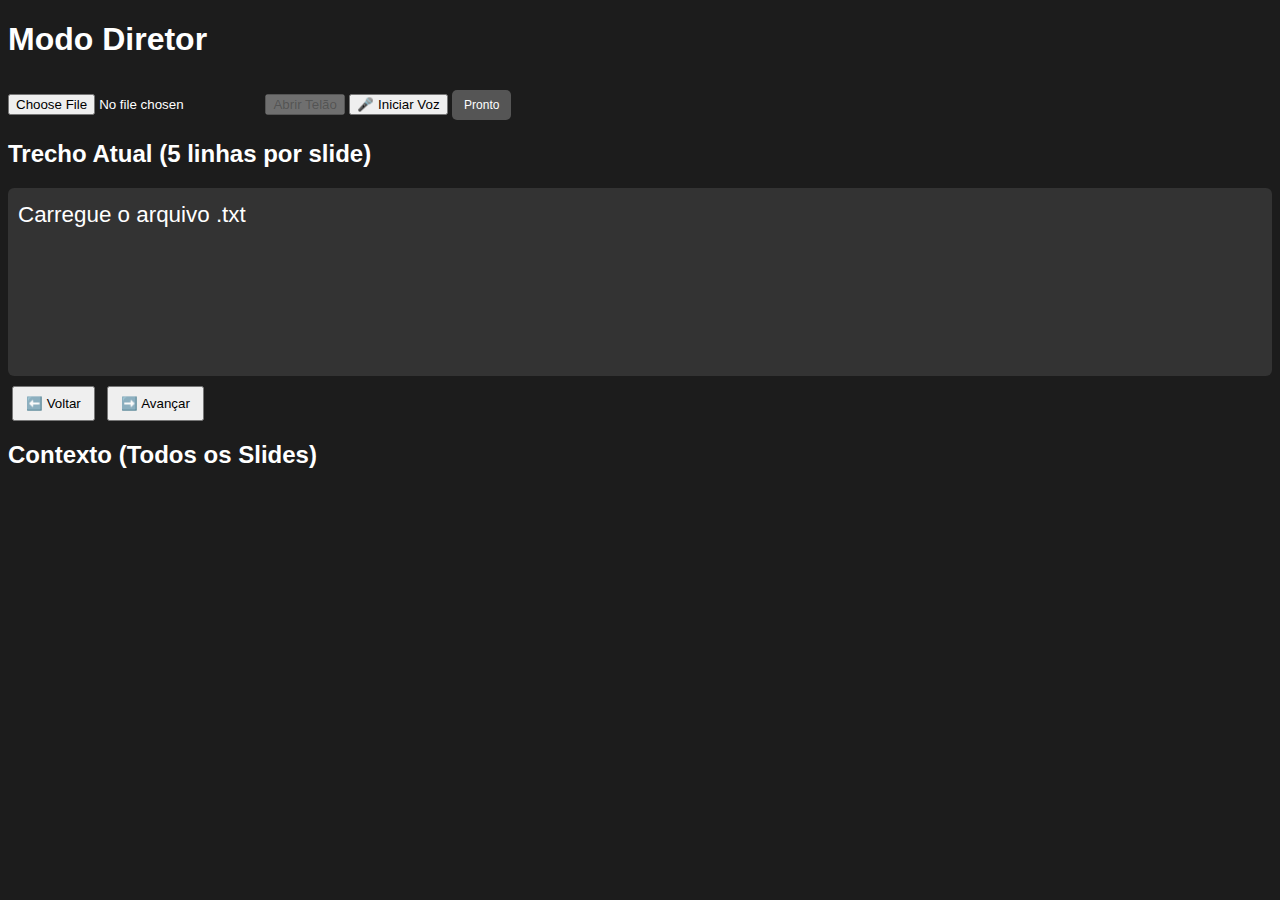
<file: index.html>
<!DOCTYPE html>
<html lang="pt-BR">
<head>
  <meta charset="UTF-8" />
  <title>Modo Diretor - Telão Interativo</title>
  <style>
    body { background-color: #1c1c1c; color: white; font-family: sans-serif; }
    .miniatura {
      border: 1px solid #555; padding: 6px; margin: 4px; cursor: pointer;
      border-radius: 6px; background: #2a2a2a; color: #f1f1f1;
      max-width: 300px; min-width: 220px; word-wrap: break-word;
      white-space: pre-line; font-size: 1em; display: block;
    }
    .miniatura:hover { background-color: #444; }
    .miniatura.atual { background-color: orange; font-weight: bold; color: white; }
    #miniaturas { display: flex; flex-wrap: wrap; gap: 4px; }
    .botoes button { margin: 0 4px; padding: 8px 12px; }
    #trechoAtual {
      font-size: 1.4em; background: #333; padding: 10px; border-radius: 6px;
      margin-bottom: 10px; white-space: pre-line; word-break: break-word;
      min-height: 7.5em; line-height: 1.5em;
    }
    #voiceIndicator {
      margin-top: 10px; padding: 8px 12px; background: #555; border-radius: 5px;
      font-size: 12px; display: inline-block;
    }
    #voiceIndicator.listening { background: #ff9800; animation: pulse 1s infinite; }
    @keyframes pulse { 0%,100%{opacity:1;} 50%{opacity:0.7;} }
  </style>
</head>
<body>
  <div id="painel">
    <header>
      <h1>Modo Diretor</h1>
      <input type="file" id="fileInput" accept=".txt" />
      <button id="abrirPopUp" disabled>Abrir Telão</button>
      <button id="voiceBtn" data-active="false">🎤 Iniciar Voz</button>
      <span id="voiceIndicator">Pronto</span>
    </header>

    <section id="trechoAtualContainer">
      <h2>Trecho Atual (5 linhas por slide)</h2>
      <div id="trechoAtual">Carregue o arquivo .txt</div>
      <div class="botoes">
        <button id="voltarBtn">⬅️ Voltar</button>
        <button id="avancarBtn">➡️ Avançar</button>
      </div>
    </section>

    <section id="proximosContainer">
      <h2>Contexto (Todos os Slides)</h2>
      <div id="miniaturas"></div>
    </section>
  </div>

  <script>
    let trechos = [];
    let currentGroupIndex = 0;
    const groupSize = 5;
    let popupWindow = null;
    let recognition = null;

    const fileInput = document.getElementById("fileInput");
    const abrirPopUpBtn = document.getElementById("abrirPopUp");
    const trechoAtual = document.getElementById("trechoAtual");
    const miniaturas = document.getElementById("miniaturas");
    const avancarBtn = document.getElementById("avancarBtn");
    const voltarBtn = document.getElementById("voltarBtn");
    const voiceBtn = document.getElementById("voiceBtn");
    const voiceIndicator = document.getElementById("voiceIndicator");

    // === Carregar TXT ===
    fileInput.addEventListener("change", function (event) {
      const file = event.target.files[0];
      if (!file) return;
      const reader = new FileReader();
      reader.onload = function (e) {
        const textoLimpo = e.target.result.replace(/\r\n/g, "\n");
        trechos = textoLimpo.split("\n").map(l => l.trim()).filter(l => l.length > 0);
        abrirPopUpBtn.disabled = false;
        currentGroupIndex = 0;
        atualizarTela();
        initVoiceRecognition();
        console.log('✓ Arquivo carregado: ' + trechos.length + ' linhas');
      };
      reader.onerror = () => alert("Erro ao ler arquivo TXT");
      reader.readAsText(file, "UTF-8");
    });

    // === Abrir Telão ===
    abrirPopUpBtn.onclick = () => {
      popupWindow = window.open("", "Telão", "width=800,height=600");
      if (!popupWindow) {
        alert("Pop-up bloqueado. Permita abrir janelas para usar o Telão.");
        return;
      }
      const doc = popupWindow.document;
      doc.head.innerHTML = `
        <title>Telão</title>
        <style>
          body { margin:0; background:black; color:white; font-size:2.5em;
                 display:flex; justify-content:center; align-items:center;
                 text-align:center; padding:20px; white-space:pre-line; height:100vh; }
          #texto { max-width:90vw; max-height:90vh; }
        </style>`;
      doc.body.innerHTML = `<p id="texto"></p>`;
      atualizarTelao();
    };

    function getCurrentGroup() {
      const start = currentGroupIndex * groupSize;
      return trechos.slice(start, start + groupSize);
    }

    function atualizarTela() {
      const grupo = getCurrentGroup();
      trechoAtual.innerText = grupo.join('\n') || "";
      atualizarTelao();
      atualizarMiniaturas();
    }

    function atualizarTelao() {
      if (popupWindow && !popupWindow.closed) {
        const p = popupWindow.document.getElementById("texto");
        if (p) p.innerText = getCurrentGroup().join('\n') || "";
      }
    }

    function atualizarMiniaturas() {
      miniaturas.innerHTML = "";
      const totalGroups = Math.ceil(trechos.length / groupSize);
      for (let i = 0; i < totalGroups; i++) {
        const div = document.createElement("div");
        div.className = "miniatura";
        if (i === currentGroupIndex) div.classList.add("atual");
        div.innerText = trechos.slice(i * groupSize, i * groupSize + groupSize).join('\n');
        div.onclick = () => { currentGroupIndex = i; atualizarTela(); };
        miniaturas.appendChild(div);
      }
    }

    function avancar() {
      const totalGroups = Math.ceil(trechos.length / groupSize);
      if (currentGroupIndex < totalGroups - 1) { currentGroupIndex++; atualizarTela(); }
    }
    function voltar() {
      if (currentGroupIndex > 0) { currentGroupIndex--; atualizarTela(); }
    }
    avancarBtn.onclick = avancar;
    voltarBtn.onclick = voltar;

    // === Reconhecimento de Voz ===
    function initVoiceRecognition() {
      const SpeechRecognition = window.SpeechRecognition || window.webkitSpeechRecognition;
      if (!SpeechRecognition) {
        voiceIndicator.textContent = "Voz não suportada";
        voiceBtn.disabled = true;
        return;
      }
      recognition = new SpeechRecognition();
      recognition.continuous = true;
      recognition.interimResults = true;
      recognition.lang = "pt-BR";

      recognition.onstart = () => {
        voiceIndicator.textContent = "Escutando...";
        voiceIndicator.classList.add("listening");
      };

      recognition.onresult = (event) => {
        let transcript = "";
        for (let i = event.resultIndex; i < event.results.length; i++) {
          transcript += event.results[i][0].transcript + " ";
        }
        transcript = transcript.toLowerCase().trim();
        voiceIndicator.textContent = "Ouvindo: " + transcript;
        // Processar mesmo antes de ser final para resposta mais rápida
        if (event.results[event.results.length - 1].isFinal) {
          processVoiceCommand(transcript);
        } else if (transcript.length > 3) {
          // Verificar também em resultados intermediários para resposta mais rápida
          // Mas apenas se tiver pelo menos 4 palavras
          const words = transcript.trim().split(/\s+/).length;
          if (words >= 4) {
            processVoiceCommandFast(transcript);
          }
        }
      };

      recognition.onerror = (e) => {
        voiceIndicator.textContent = "Erro: " + e.error;
      };

      recognition.onend = () => {
        voiceIndicator.classList.remove("listening");
        if (voiceBtn.dataset.active === "true") {
          setTimeout(() => recognition.start(), 50);
        }
      };
    }

    // === Processar Comando de Voz (Rápido) ===
    function processVoiceCommandFast(transcript) {
      if (trechos.length === 0) return;
      
      const grupoAtual = getCurrentGroup();
      const textoAtual = grupoAtual.join(' ').toLowerCase();
      const ultimasPalavras = getLastNWords(textoAtual, 4);
      
      if (ultimasPalavras && matchWordsStrict(transcript, ultimasPalavras)) {
        console.log('✓ Avançando RÁPIDO por últimas 4 palavras');
        voiceIndicator.textContent = '✓ Avançando... (' + ultimasPalavras + ')';
        recognition.stop();
        avancar();
        return;
      }
      
      const totalGroups = Math.ceil(trechos.length / groupSize);
      if (currentGroupIndex < totalGroups - 1) {
        const proximoGrupo = trechos.slice((currentGroupIndex + 1) * groupSize, (currentGroupIndex + 1) * groupSize + groupSize);
        const textoProximo = proximoGrupo.join(' ').toLowerCase();
        const primeirasProximas = getFirstNWords(textoProximo, 4);
        
        if (primeirasProximas && matchWordsStrict(transcript, primeirasProximas)) {
          console.log('✓ Avançando RÁPIDO por primeiras 4 do próximo');
          voiceIndicator.textContent = '✓ Avançando... (' + primeirasProximas + ')';
          recognition.stop();
          avancar();
          return;
        }
      }
    }

    // === Processar Comando de Voz ===
    function processVoiceCommand(transcript) {
      if (trechos.length === 0) return;
      
      // Obter o grupo atual
      const grupoAtual = getCurrentGroup();
      const textoAtual = grupoAtual.join(' ').toLowerCase();
      
      // Obter as últimas 4 palavras do grupo atual
      const ultimasPalavras = getLastNWords(textoAtual, 4);
      console.log('Falado:', transcript);
      console.log('Últimas 4 palavras:', ultimasPalavras);
      
      // Verificar se as últimas 4 palavras foram faladas
      if (ultimasPalavras && matchWords(transcript, ultimasPalavras)) {
        console.log('✓ Avançando por últimas 4 palavras');
        voiceIndicator.textContent = '✓ Avançando... (' + ultimasPalavras + ')';
        avancar();
        return;
      }
      
      // Verificar as primeiras 4 palavras do próximo grupo
      const totalGroups = Math.ceil(trechos.length / groupSize);
      if (currentGroupIndex < totalGroups - 1) {
        const proximoGrupo = trechos.slice((currentGroupIndex + 1) * groupSize, (currentGroupIndex + 1) * groupSize + groupSize);
        const textoProximo = proximoGrupo.join(' ').toLowerCase();
        const primeirasProximas = getFirstNWords(textoProximo, 4);
        console.log('Primeiras 4 do próximo:', primeirasProximas);
        
        if (primeirasProximas && matchWords(transcript, primeirasProximas)) {
          console.log('✓ Avançando por primeiras 4 do próximo');
          voiceIndicator.textContent = '✓ Avançando... (' + primeirasProximas + ')';
          avancar();
          return;
        }
      }
    }
    
    function getLastNWords(text, n) {
      const words = text.trim().split(/\s+/).filter(w => w.length > 0);
      return words.slice(-n).join(' ');
    }
    
    function getFirstNWords(text, n) {
      const words = text.trim().split(/\s+/).filter(w => w.length > 0);
      return words.slice(0, n).join(' ');
    }
    
    function matchWords(transcript, target) {
      // Remover pontuação
      const cleanTranscript = transcript.replace(/[.,!?;:\-]/g, '').trim();
      const cleanTarget = target.replace(/[.,!?;:\-]/g, '').trim();
      
      // Verificação exata
      if (cleanTranscript.includes(cleanTarget)) {
        return true;
      }
      
      // Verificação parcial (pelo menos 3 das 4 palavras)
      const tWords = cleanTranscript.split(/\s+/);
      const targetWords = cleanTarget.split(/\s+/);
      
      let matches = 0;
      for (let i = 0; i < targetWords.length; i++) {
        for (let j = 0; j < tWords.length; j++) {
          if (tWords[j].includes(targetWords[i]) || targetWords[i].includes(tWords[j])) {
            matches++;
            break;
          }
        }
      }
      
      return matches >= 3;
    }
    
    function matchWordsStrict(transcript, target) {
      // Versao mais rigorosa para resultados intermediarios
      // Requer 4 das 4 palavras ou correspondencia exata
      const cleanTranscript = transcript.replace(/[.,!?;:\-]/g, '').trim();
      const cleanTarget = target.replace(/[.,!?;:\-]/g, '').trim();
      
      // Verificacao exata
      if (cleanTranscript.includes(cleanTarget)) {
        return true;
      }
      
      // Verificacao rigorosa (todas as 4 palavras)
      const tWords = cleanTranscript.split(/\s+/);
      const targetWords = cleanTarget.split(/\s+/);
      
      let matches = 0;
      for (let i = 0; i < targetWords.length; i++) {
        for (let j = 0; j < tWords.length; j++) {
          if (tWords[j].includes(targetWords[i]) || targetWords[i].includes(tWords[j])) {
            matches++;
            break;
          }
        }
      }
      
      // Requer todas as 4 palavras para resultados intermediarios
      return matches === 4;
    }

    voiceBtn.onclick = () => {
      if (!recognition) initVoiceRecognition();
      if (voiceBtn.dataset.active === "true") {
        recognition.stop();
        voiceBtn.dataset.active = "false";
        voiceBtn.textContent = "🎤 Iniciar Voz";
        voiceIndicator.textContent = "Microfone desligado";
      } else {
        recognition.start();
        voiceBtn.dataset.active = "true";
        voiceBtn.textContent = "🎤 Parar Voz";
        voiceIndicator.textContent = "Escutando...";
      }
    };

    // Navegação por teclado
    document.addEventListener('keydown', (e) => {
      if (trechos.length === 0) return;
      if (e.key === 'ArrowRight' || e.key === ' ') { e.preventDefault(); avancar(); }
      if (e.key === 'ArrowLeft') { e.preventDefault(); voltar(); }
    });

    console.log('✓ Voice Presentation App iniciado');
  </script>
</body>
</html>
</file>
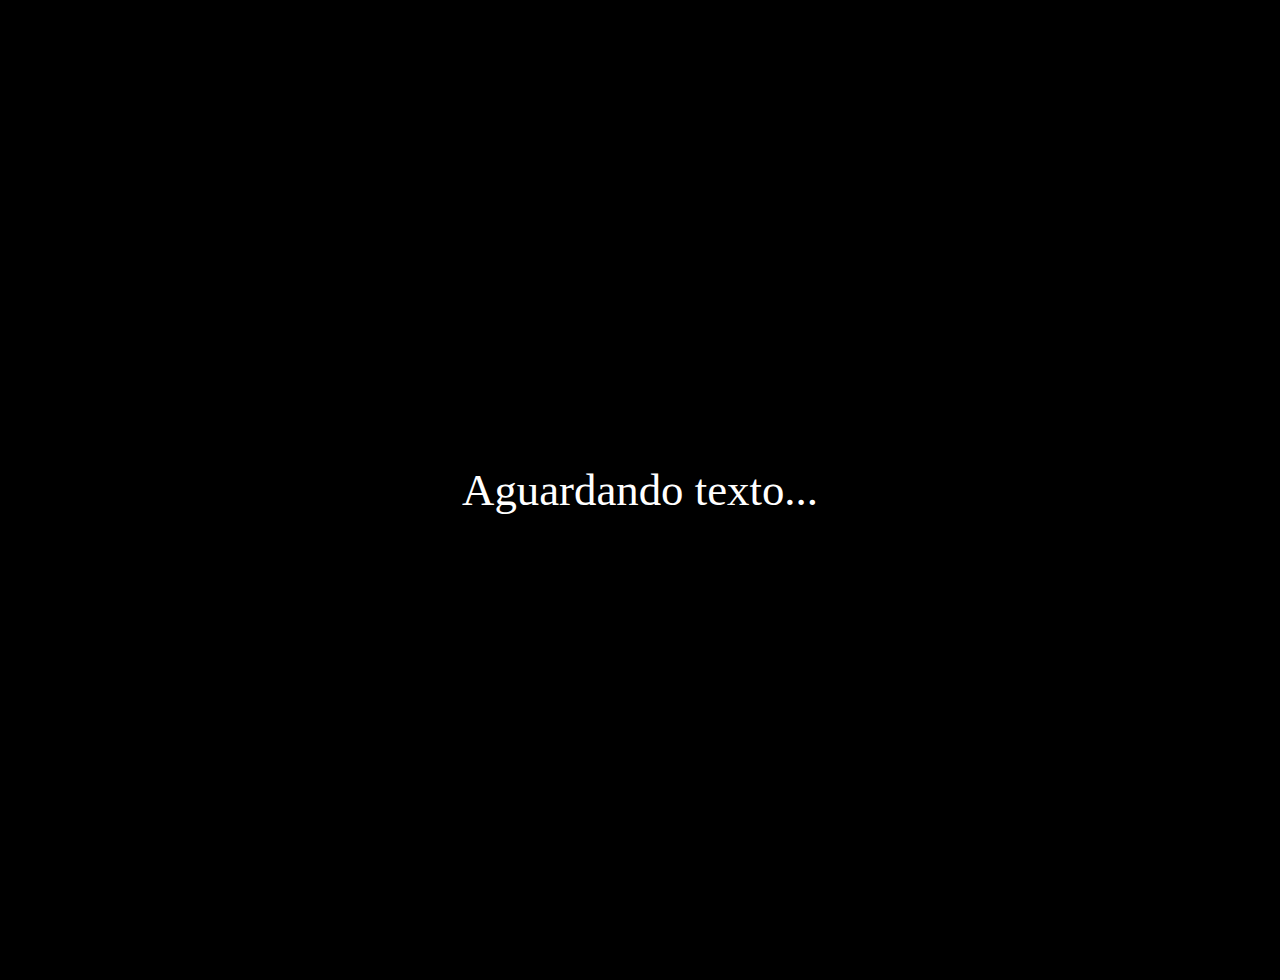
<file: telao.html>
<!DOCTYPE html>
<html lang="pt-BR">
<head>
  <meta charset="UTF-8">
  <title>Telão</title>
  <style>
    body {
      margin: 0;
      background: black;
      color: white;
      display: flex;
      justify-content: center;
      align-items: center;
      height: 100vh;
      font-family: "Georgia", serif;
      text-align: center;
      padding: 40px;
    }
    #texto {
      font-size: 3.5vw; /* fonte maior */
      line-height: 1.3;
      max-width: 90%;
      white-space: pre-line;
    }
  </style>
</head>
<body>
  <div id="texto">Aguardando texto...</div>

  <script>
    const channel = new BroadcastChannel("diretor");
    const textoDiv = document.getElementById("texto");

    // Função para dividir texto em blocos de até 5 linhas
    function formatarTexto(texto) {
      const palavras = texto.split(" ");
      let linhas = [];
      let linhaAtual = "";

      palavras.forEach(p => {
        const teste = linhaAtual + " " + p;
        // cria um span temporário para medir a largura
        const span = document.createElement("span");
        span.style.visibility = "hidden";
        span.style.position = "absolute";
        span.style.fontSize = getComputedStyle(textoDiv).fontSize;
        span.innerText = teste.trim();
        document.body.appendChild(span);
        
        if (span.offsetWidth > textoDiv.offsetWidth * 0.9) {
          linhas.push(linhaAtual.trim());
          linhaAtual = p;
        } else {
          linhaAtual = teste;
        }
        span.remove();
      });
      if (linhaAtual) linhas.push(linhaAtual.trim());

      // Junta no máximo 5 linhas
      return linhas.slice(0, 5).join("\n");
    }

    channel.onmessage = (e) => {
      const textoFormatado = formatarTexto(e.data);
      textoDiv.innerText = textoFormatado;
    };
  </script>
</body>
</html>
</file>
